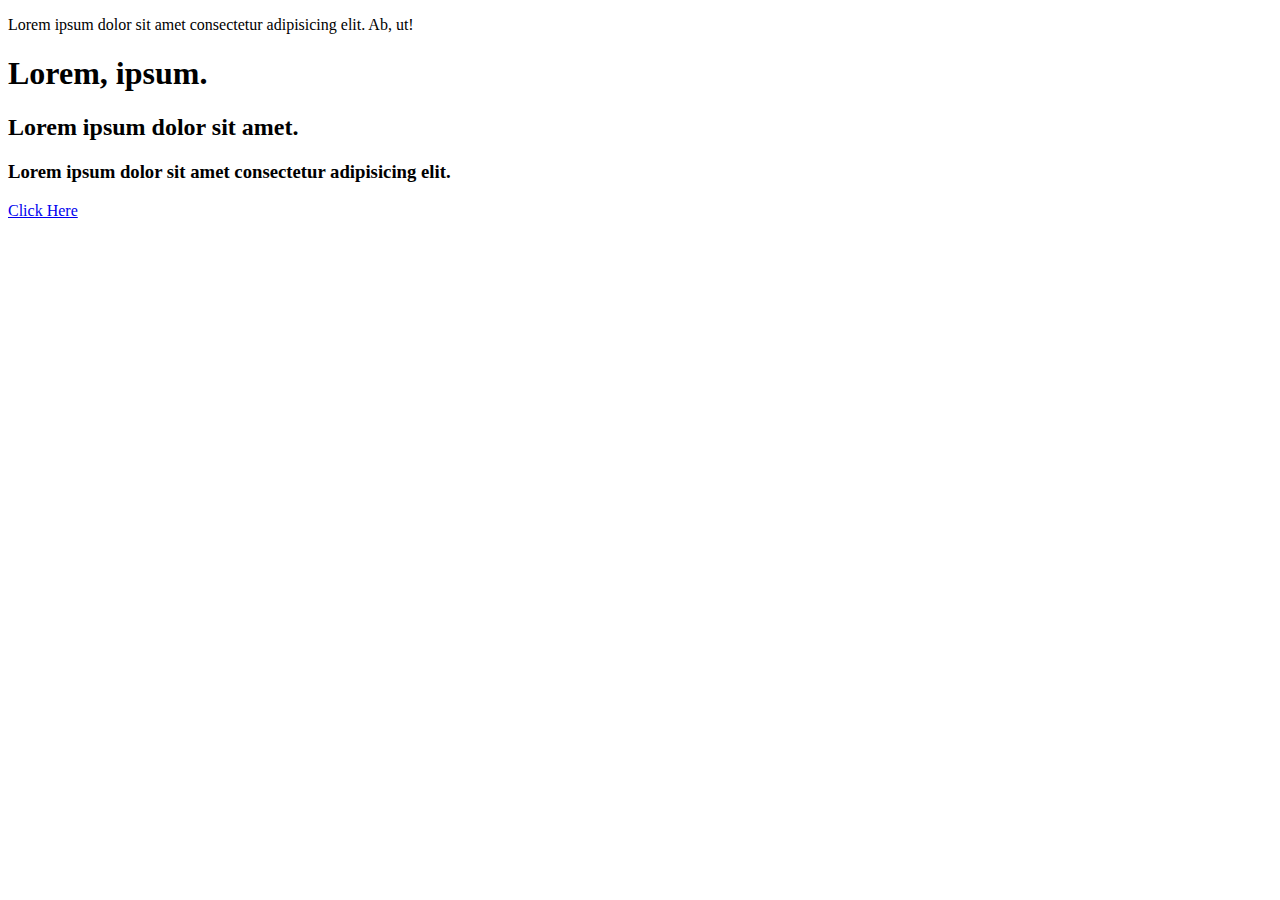
<file: index.html>
<!DOCTYPE html>
<html lang="en">
<head>
    <meta charset="UTF-8">
    <meta name="viewport" content="width=device-width, initial-scale=1.0">
    <title>Document</title>
</head>
<body>
    <p>Lorem ipsum dolor sit amet consectetur adipisicing elit. Ab, ut!</p>

    <h1>Lorem, ipsum.</h1>
    <h2>Lorem ipsum dolor sit amet.</h2>
    <h3>Lorem ipsum dolor sit amet consectetur adipisicing elit.</h3>

    <a href="http://google.com">Click Here</a>

</body>
</html>
</file>
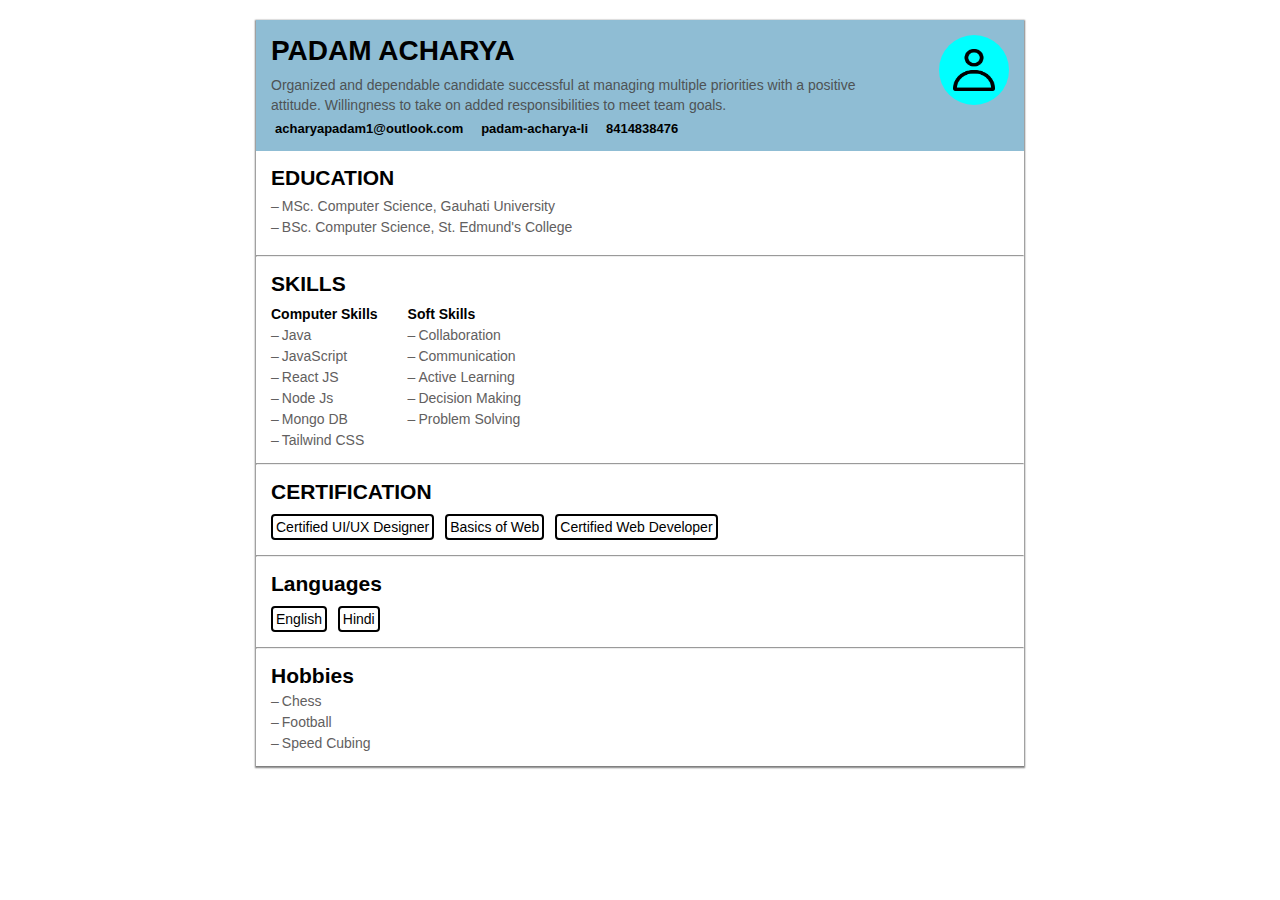
<file: cv/index.html>
<!DOCTYPE html>
<html lang="en">
<head>
    <meta charset="UTF-8">
    <meta name="viewport" content="width=device-width, initial-scale=1.0">
    <title>CV</title>
    <link rel="stylesheet" href="style.css">
    <link rel="stylesheet" href="https://cdnjs.cloudflare.com/ajax/libs/font-awesome/6.6.0/css/all.min.css" integrity="sha512-Kc323vGBEqzTmouAECnVceyQqyqdsSiqLQISBL29aUW4U/M7pSPA/gEUZQqv1cwx4OnYxTxve5UMg5GT6L4JJg==" crossorigin="anonymous" referrerpolicy="no-referrer" />
</head>
<body>
     <div class="container">

        <div class="about-me util">
            <div class="text">
                <h1>PADAM ACHARYA</h1>
                <p>Organized and dependable candidate
                    successful at managing multiple priorities
                    with a positive attitude. Willingness to take
                    on added responsibilities to meet team
                    goals.</p>
                <ul>
                    <li class="l1"><a href="#"><i class="fa-solid fa-envelope"></i>acharyapadam1@outlook.com</a></li>
                    <li class="l1"><a href="#"><i class="fa-brands fa-linkedin"></i>padam-acharya-li</a></li>
                    <li class="l1"><a href="#"><i class="fa-solid fa-phone"></i>8414838476</a></li>
                </ul>
            </div>

            <div class="img-container">
                <img src="person.png" alt="image">
            </div>
        </div>

        <div class="education util">
            <h2>EDUCATION</h2>

            <ul>
                <li>MSc. Computer Science, Gauhati University</li>
                <li>BSc. Computer Science, St. Edmund's College</li>
            </ul>
        </div>
        <hr>

        <div class="skills util">
            <h2>SKILLS</h2>
            <div class="skills-cont">
                <div class="computer-skills">
                    <h4>Computer Skills</h4>
                    <ul>
                        <li>Java</li>
                        <li>JavaScript</li>
                        <li>React JS</li>
                        <li>Node Js</li>
                        <li>Mongo DB</li>
                        <li>Tailwind CSS</li>
                    </ul>
                </div>
                

                <div class="soft-skills">
                    <h4>Soft Skills</h4>
                    <ul>
                        <li>Collaboration</li>
                        <li>Communication</li>
                        <li>Active Learning</li>
                        <li>Decision Making</li>
                        <li>Problem Solving</li>
                    </ul>
                </div>
            </div>
        </div>
        <hr>

            <div class="certification util">
                <h2>CERTIFICATION</h2>
                <span>Certified UI/UX Designer</span>
                <span>Basics of Web</span>
                <span>Certified Web Developer</span>
            </div>
            <hr>

            <div class="certification util">
                <h2>Languages</h2>
                <span>English</span>
                <span>Hindi</span>
            </div>
            <hr>

            <div class="hobbies util">
                <h2>Hobbies</h2>
                <ul>
                    <li>Chess</li>
                    <li>Football</li>
                    <li>Speed Cubing</li>
                    
                </ul>
            </div>

        

     </div>
</body>
</html>
</file>
<file: cv/style.css>
*{
    padding: 0;
    margin: 0;
}

body{
    font-family: 'Franklin Gothic Medium', 'Arial Narrow', Arial, sans-serif;
    font-size: 14px;
    height: 100%;
    width: 100%;
    
}

ul > li{
    list-style-type: none;
    color: rgb(98, 96, 96);
    margin-top: 5px;
}

ul li:not(.l1):before {
    content: '\2013';
    margin-right: 3px;
}

.util{ 
 padding: 15px;
}

.container{
    height: auto;
    width: 60vw;
    box-shadow: 0 1px 1.5px 1px  gray;
    margin: 20px auto;
}

.about-me{
    padding: 15px;
    background-color: #8FBDD4;
    display: flex;
    justify-content: space-between;
}

.img-container{
    height: 70px;
    width: 70px;
    background-color: cyan;
    border-radius: 50%;
    display: flex;
    align-items: center;
    justify-content: center;
}

.img-container > img{
    height: 60%;
    width: 60%;
    
}

.text{
    max-width: 80%;
}

.text > h1{
    margin-bottom: 8px;
}

.text > p{
    line-height: 20px;
    color: #4e5355;
}

.text > ul{
    margin-top: 5px;
}

.text > ul > li {
    display: inline;
    padding-right: 10px;

}

.text > ul > li > a{
    text-decoration: none;
    color: #000;
    font-weight: 800;
    font-size: 13px;
}

.text > ul > li > a > i{
    margin-right: 4px;
}
/* Education */

.education > h2{
    margin-bottom: 8px;
}

.education > ul > li{
    margin-bottom: 5px;
}

/* Skills */
.skills-cont{
    display: flex;
    gap: 30px;
    margin-top: 10px;
}

/* Certification */
.certification{
    padding-bottom: 20px;
}

.certification > h2{
    margin-bottom: 15px;
}

.certification > span{
    border: 2px solid black;
    padding: 3px;
    margin-right: 7px;
    border-radius: 4px;
}
</file>
